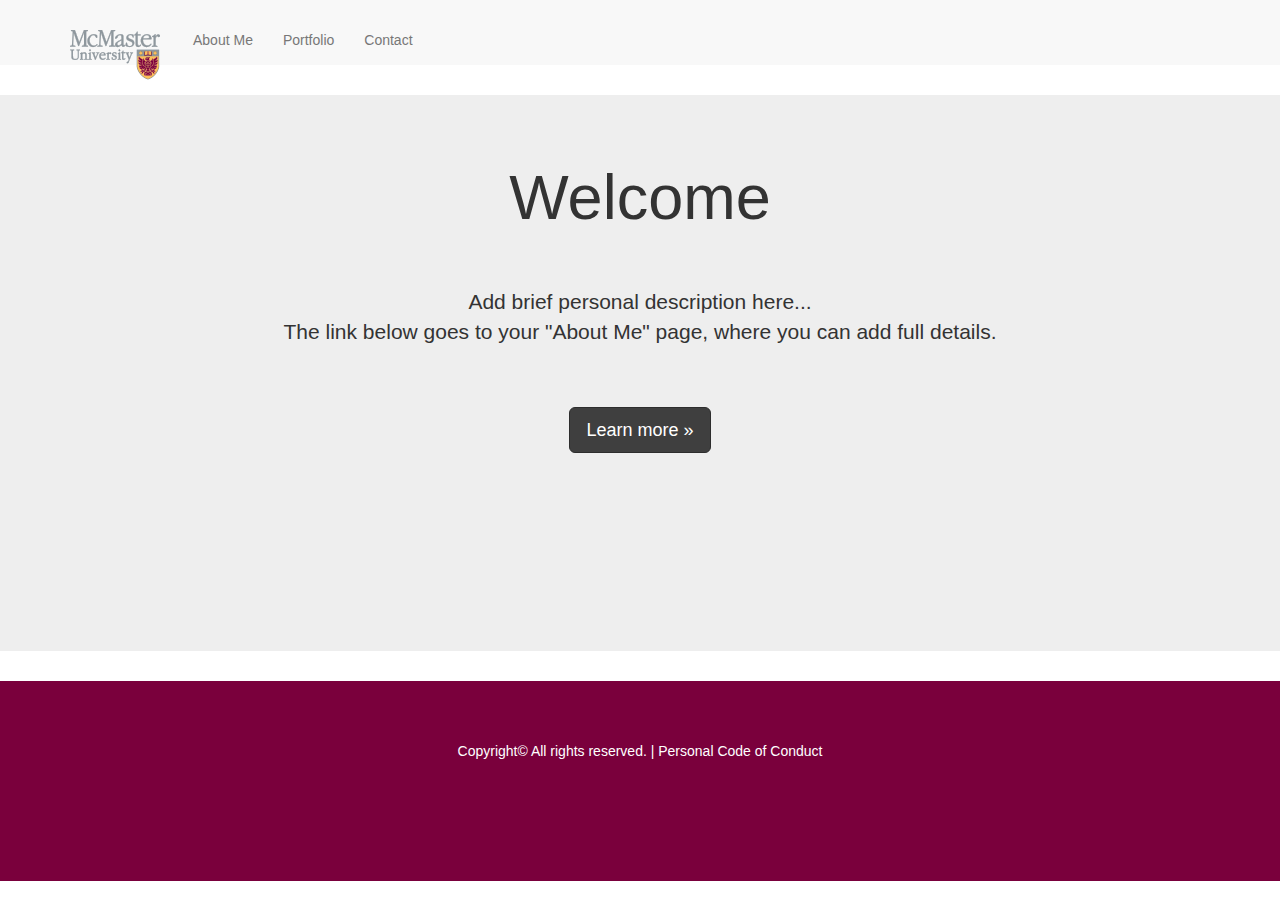
<file: index.html>
<!DOCTYPE html>
<html lang="en">
<head>
<meta charset="utf-8">
<meta http-equiv="X-UA-Compatible" content="IE=edge">
<meta name="viewport" content="width=device-width, initial-scale=1">
<title>McMaster Web Design Program Portfolio Site</title>

<!-- Bootstrap -->
<link rel="stylesheet" href="css/bootstrap.css">
<!-- Add all custom changes to the custom.css file only -->
<link rel="stylesheet" href="css/custom.css">

<!-- HTML5 shim and Respond.js for IE8 support of HTML5 elements and media queries -->
<!-- WARNING: Respond.js doesn't work if you view the page via file:// -->
<!--[if lt IE 9]>
      <script src="https://oss.maxcdn.com/html5shiv/3.7.2/html5shiv.min.js"></script>
      <script src="https://oss.maxcdn.com/respond/1.4.2/respond.min.js"></script>
    <![endif]-->
</head>

<body>
<nav class="navbar navbar-default navbar-fixed-top">
  <div class="container"> 
    <!-- Brand and toggle get grouped for better mobile display -->
    <div class="navbar-header">
      <button type="button" class="navbar-toggle collapsed" data-toggle="collapse" data-target="#myDefaultNavbar1" aria-expanded="false"> <span class="sr-only">Toggle navigation</span> <span class="icon-bar"></span> <span class="icon-bar"></span> <span class="icon-bar"></span> </button>
      <a class="navbar-brand" href="#"><img src="images/logo.png" alt="Logo" class="img-responsive"/></a> </div>
    <!-- Collect the nav links, forms, and other content for toggling -->
    <div class="collapse navbar-collapse" id="myDefaultNavbar1">
      <ul class="nav navbar-nav">
        <li><a href="about.html">About Me</a></li>
        <li><a href="portfolio.html">Portfolio</a></li>
		<li><a href="contact.html">Contact</a></li>
      </ul>
      </div>
    <!-- /.navbar-collapse --> 
  </div>
  <!-- /.container-fluid --> 
</nav>
<section>
  <div class="jumbotron text-center">
    <div class="container">
      <div class="row">
        <div class="col-xs12">
          <h1>Welcome</h1>
          <p>&nbsp;</p>
          
          <p>Add brief personal description here... <br>
            The link below goes to your &quot;About Me&quot; page, where you can add full details.</p>
          <p>&nbsp;</p>
          <p><a class="btn btn-primary btn-lg" href="about.html" role="button">Learn more »</a></p>
          <p>&nbsp;</p>
          <p>&nbsp;</p>
          <p>&nbsp;</p>
        </div>
      </div>
    </div>
  </div>
</section>

    <footer class="text-center">
  <div class="container-fluid mac-footer">
    <div class="row">
      <div class="col-xs-12">
        <p>&nbsp;</p>
        <p>&nbsp;</p>
        <p>Copyright© All rights reserved. |  
          <a href="code.html">Personal Code of Conduct</a> 
        </p>
      </div>
    </div>
  </div>
</footer>
<!-- jQuery (necessary for Bootstrap's JavaScript plugins) --> 
<script src="js/jquery-1.11.3.min.js"></script> 
<!-- Include all compiled plugins (below), or include individual files as needed --> 
<script src="js/bootstrap.js"></script>
</body>
</html>
</file>
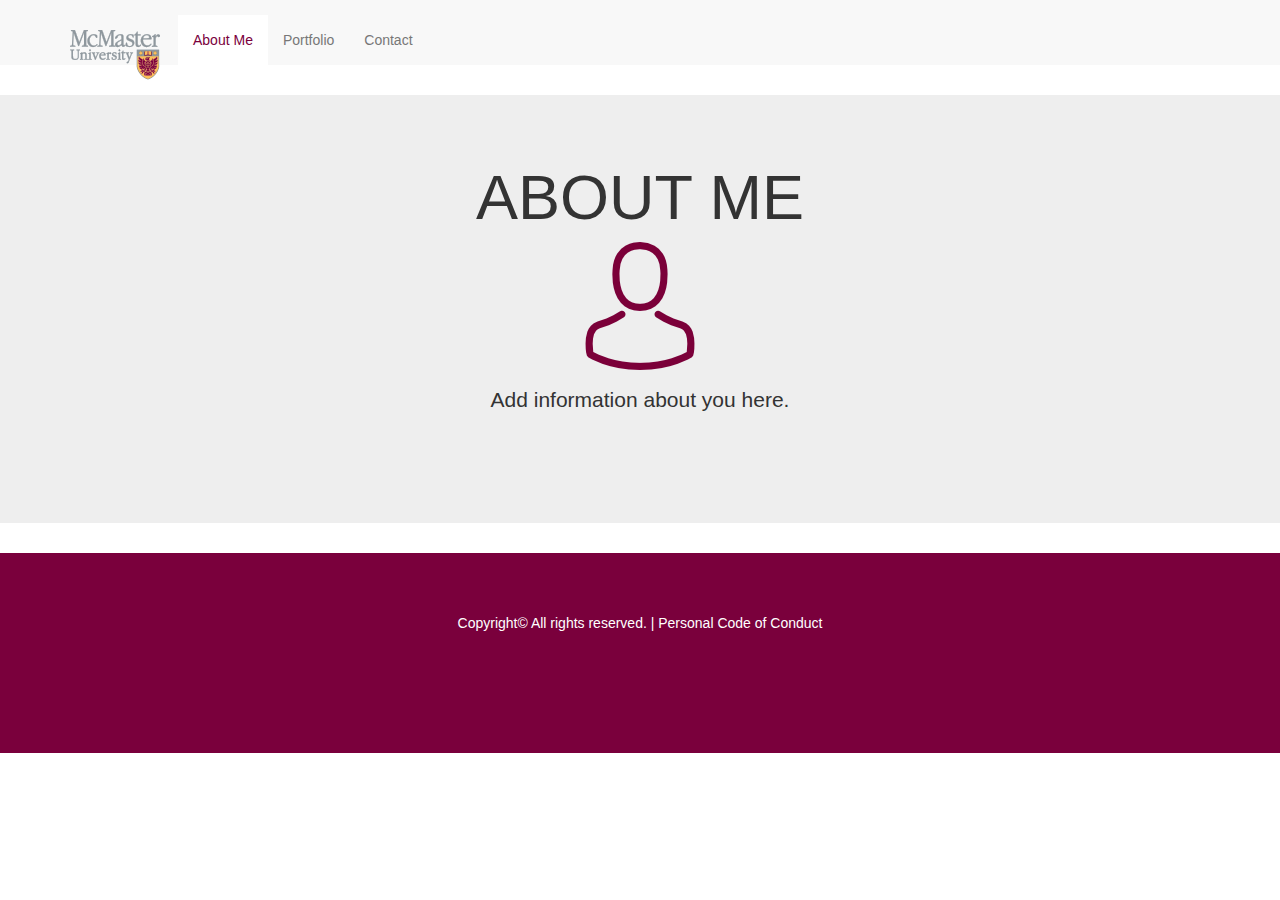
<file: about.html>
<!DOCTYPE html>
<html lang="en">
<head>
<meta charset="utf-8">
<meta http-equiv="X-UA-Compatible" content="IE=edge">
<meta name="viewport" content="width=device-width, initial-scale=1">
<title>ABOUT ME</title>

<!-- Bootstrap -->
<link rel="stylesheet" href="css/bootstrap.css">
<!-- Add all changes to the custom.css file only -->
<link rel="stylesheet" href="css/custom.css">

<!-- HTML5 shim and Respond.js for IE8 support of HTML5 elements and media queries -->
<!-- WARNING: Respond.js doesn't work if you view the page via file:// -->
<!--[if lt IE 9]>
      <script src="https://oss.maxcdn.com/html5shiv/3.7.2/html5shiv.min.js"></script>
      <script src="https://oss.maxcdn.com/respond/1.4.2/respond.min.js"></script>
    <![endif]-->
</head>

<body>
<nav class="navbar navbar-default navbar-fixed-top">
  <div class="container"> 
    <!-- Brand and toggle get grouped for better mobile display -->
    <div class="navbar-header">
      <button type="button" class="navbar-toggle collapsed" data-toggle="collapse" data-target="#myDefaultNavbar1" aria-expanded="false"> <span class="sr-only">Toggle navigation</span> <span class="icon-bar"></span> <span class="icon-bar"></span> <span class="icon-bar"></span> </button>
      <a class="navbar-brand" href="index.html"><img src="images/logo.png" alt="Logo" class="img-responsive"/></a> </div>
    <!-- Collect the nav links, forms, and other content for toggling -->
    <div class="collapse navbar-collapse" id="myDefaultNavbar1">
      <ul class="nav navbar-nav">
        <li class="active"><a href="about.html">About Me</a></li>
        <li><a href="portfolio.html">Portfolio</a></li>
		<li><a href="contact.html">Contact</a></li>
      </ul>
      </div>
    <!-- /.navbar-collapse --> 
  </div>
  <!-- /.container-fluid --> 
</nav>
<section>
  <div class="jumbotron text-center">
    <div class="container">
      <div class="row">
        <div class="col-xs12">
          <h1>ABOUT ME</h1>
          <p><img src="images/avatar.png" width="128" height="128" alt=""/></p>
          <p>Add information about you here.</p>
          <p>&nbsp;</p>
        </div>
      </div>
    </div>
  </div>
</section>

    <footer class="text-center">
  <div class="container-fluid mac-footer">
    <div class="row">
      <div class="col-xs-12">
        <p>&nbsp;</p>
        <p>&nbsp;</p>
        <p>Copyright© All rights reserved. |  
          <a href="code.html">Personal Code of Conduct</a>
        </p>
      </div>
    </div>
  </div>
</footer>
<!-- jQuery (necessary for Bootstrap's JavaScript plugins) --> 
<script src="js/jquery-1.11.3.min.js"></script> 
<!-- Include all compiled plugins (below), or include individual files as needed --> 
<script src="js/bootstrap.js"></script>
</body>
</html>
</file>
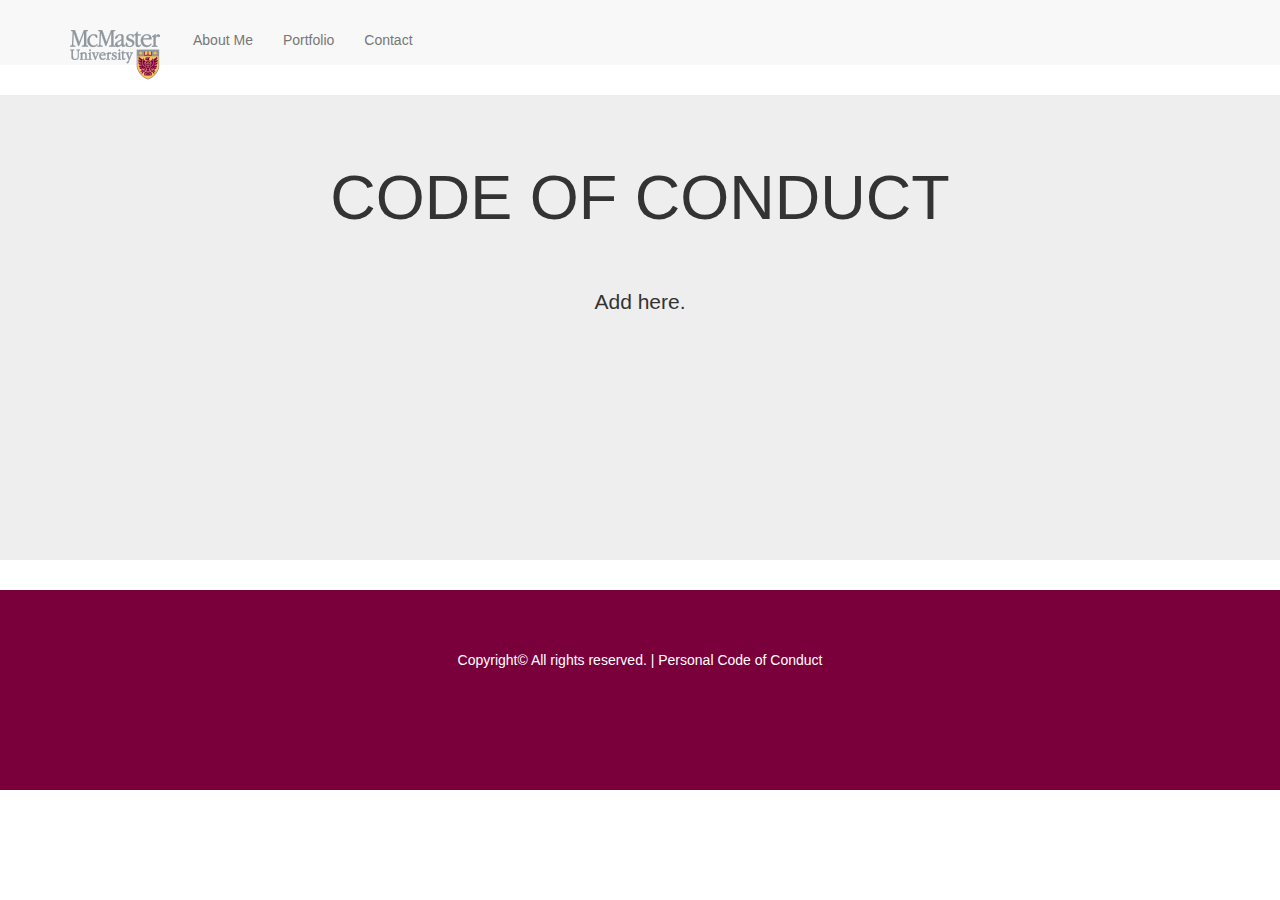
<file: code.html>
<!DOCTYPE html>
<html lang="en">
<head>
<meta charset="utf-8">
<meta http-equiv="X-UA-Compatible" content="IE=edge">
<meta name="viewport" content="width=device-width, initial-scale=1">
<title>PORTFOLIO</title>

<!-- Bootstrap -->
<link rel="stylesheet" href="css/bootstrap.css">
<!-- Add all changes to the custom.css file only -->
<link rel="stylesheet" href="css/custom.css">

<!-- HTML5 shim and Respond.js for IE8 support of HTML5 elements and media queries -->
<!-- WARNING: Respond.js doesn't work if you view the page via file:// -->
<!--[if lt IE 9]>
      <script src="https://oss.maxcdn.com/html5shiv/3.7.2/html5shiv.min.js"></script>
      <script src="https://oss.maxcdn.com/respond/1.4.2/respond.min.js"></script>
    <![endif]-->
</head>

<body>
<nav class="navbar navbar-default navbar-fixed-top">
  <div class="container"> 
    <!-- Brand and toggle get grouped for better mobile display -->
    <div class="navbar-header">
      <button type="button" class="navbar-toggle collapsed" data-toggle="collapse" data-target="#myDefaultNavbar1" aria-expanded="false"> <span class="sr-only">Toggle navigation</span> <span class="icon-bar"></span> <span class="icon-bar"></span> <span class="icon-bar"></span> </button>
      <a class="navbar-brand" href="index.html"><img src="images/logo.png" alt="Logo" class="img-responsive"/></a> </div>
    <!-- Collect the nav links, forms, and other content for toggling -->
    <div class="collapse navbar-collapse" id="myDefaultNavbar1">
      <ul class="nav navbar-nav">
        <li><a href="about.html">About Me</a></li>
        <li><a href="portfolio.html">Portfolio</a></li>
		<li><a href="contact.html">Contact</a></li>
      </ul>
      </div>
    <!-- /.navbar-collapse --> 
  </div>
  <!-- /.container-fluid --> 
</nav>
<section>
  <div class="jumbotron text-center">
    <div class="container">
      <div class="row">
        <div class="col-xs12">
          <h1>CODE OF CONDUCT</h1>
          <p>&nbsp;</p>
          <p>Add here.</p>
          <p>&nbsp;</p>
          <p>&nbsp;</p>
          <p>&nbsp;</p>
          <p>&nbsp;</p>
        </div>
      </div>
    </div>
  </div>
</section>

    <footer class="text-center">
  <div class="container-fluid mac-footer">
    <div class="row">
      <div class="col-xs-12">
        <p>&nbsp;</p>
        <p>&nbsp;</p>
        <p>Copyright© All rights reserved. |  
          <a href="code.html">Personal Code of Conduct</a> 
        </p>
      </div>
    </div>
  </div>
</footer>
<!-- jQuery (necessary for Bootstrap's JavaScript plugins) --> 
<script src="js/jquery-1.11.3.min.js"></script> 
<!-- Include all compiled plugins (below), or include individual files as needed --> 
<script src="js/bootstrap.js"></script>
</body>
</html>
</file>
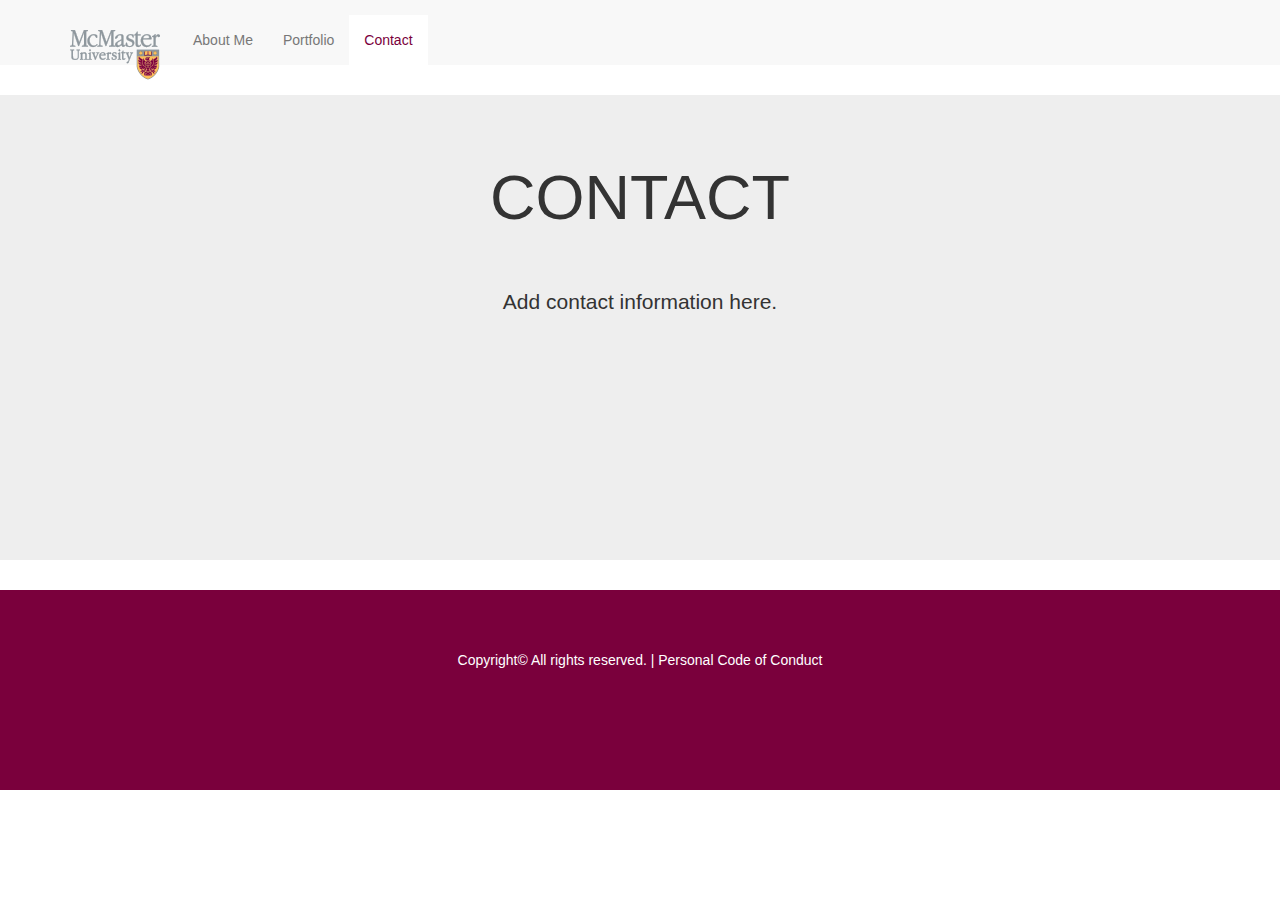
<file: contact.html>
<!DOCTYPE html>
<html lang="en">
<head>
<meta charset="utf-8">
<meta http-equiv="X-UA-Compatible" content="IE=edge">
<meta name="viewport" content="width=device-width, initial-scale=1">
<title>CONTACT</title>

<!-- Bootstrap -->
<link rel="stylesheet" href="css/bootstrap.css">
<!-- Add all changes to the custom.css file only -->
<link rel="stylesheet" href="css/custom.css">

<!-- HTML5 shim and Respond.js for IE8 support of HTML5 elements and media queries -->
<!-- WARNING: Respond.js doesn't work if you view the page via file:// -->
<!--[if lt IE 9]>
      <script src="https://oss.maxcdn.com/html5shiv/3.7.2/html5shiv.min.js"></script>
      <script src="https://oss.maxcdn.com/respond/1.4.2/respond.min.js"></script>
    <![endif]-->
</head>

<body>
<nav class="navbar navbar-default navbar-fixed-top">
  <div class="container"> 
    <!-- Brand and toggle get grouped for better mobile display -->
    <div class="navbar-header">
      <button type="button" class="navbar-toggle collapsed" data-toggle="collapse" data-target="#myDefaultNavbar1" aria-expanded="false"> <span class="sr-only">Toggle navigation</span> <span class="icon-bar"></span> <span class="icon-bar"></span> <span class="icon-bar"></span> </button>
      <a class="navbar-brand" href="index.html"><img src="images/logo.png" alt="Logo" class="img-responsive"/></a> </div>
    <!-- Collect the nav links, forms, and other content for toggling -->
    <div class="collapse navbar-collapse" id="myDefaultNavbar1">
      <ul class="nav navbar-nav">
        <li><a href="about.html">About Me</a></li>
        <li><a href="portfolio.html">Portfolio</a></li>
		<li class="active"><a href="contact.html">Contact</a></li>
      </ul>
      </div>
    <!-- /.navbar-collapse --> 
  </div>
  <!-- /.container-fluid --> 
</nav>
<section>
  <div class="jumbotron text-center">
    <div class="container">
      <div class="row">
        <div class="col-xs12">
          <h1>CONTACT</h1>
          <p>&nbsp;</p>
          <p>Add contact information here.</p>
          <p>&nbsp;</p>
          <p>&nbsp;</p>
          <p>&nbsp;</p>
          <p>&nbsp;</p>
        </div>
      </div>
    </div>
  </div>
</section>

    <footer class="text-center">
  <div class="container-fluid mac-footer">
    <div class="row">
      <div class="col-xs-12">
        <p>&nbsp;</p>
        <p>&nbsp;</p>
        <p>Copyright© All rights reserved. |  
          <a href="code.html">Personal Code of Conduct</a> 
        </p>
      </div>
    </div>
  </div>
</footer>
<!-- jQuery (necessary for Bootstrap's JavaScript plugins) --> 
<script src="js/jquery-1.11.3.min.js"></script> 
<!-- Include all compiled plugins (below), or include individual files as needed --> 
<script src="js/bootstrap.js"></script>
</body>
</html>
</file>
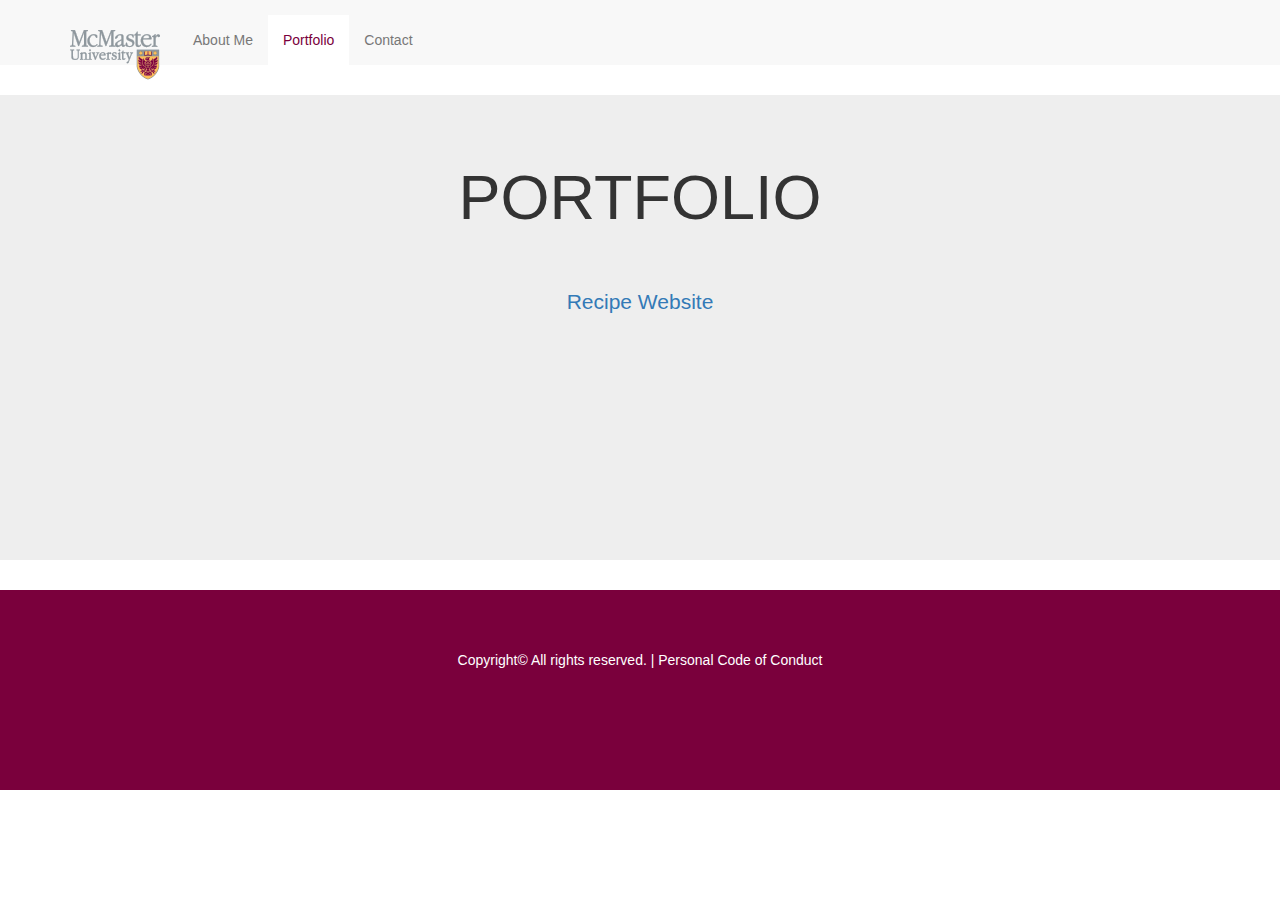
<file: portfolio.html>
<!DOCTYPE html>
<html lang="en">
<head>
<meta charset="utf-8">
<meta http-equiv="X-UA-Compatible" content="IE=edge">
<meta name="viewport" content="width=device-width, initial-scale=1">
<title>PORTFOLIO</title>

<!-- Bootstrap -->
<link rel="stylesheet" href="css/bootstrap.css">
<!-- Add all changes to the custom.css file only -->
<link rel="stylesheet" href="css/custom.css">

<!-- HTML5 shim and Respond.js for IE8 support of HTML5 elements and media queries -->
<!-- WARNING: Respond.js doesn't work if you view the page via file:// -->
<!--[if lt IE 9]>
      <script src="https://oss.maxcdn.com/html5shiv/3.7.2/html5shiv.min.js"></script>
      <script src="https://oss.maxcdn.com/respond/1.4.2/respond.min.js"></script>
    <![endif]-->
</head>

<body>
<nav class="navbar navbar-default navbar-fixed-top">
  <div class="container"> 
    <!-- Brand and toggle get grouped for better mobile display -->
    <div class="navbar-header">
      <button type="button" class="navbar-toggle collapsed" data-toggle="collapse" data-target="#myDefaultNavbar1" aria-expanded="false"> <span class="sr-only">Toggle navigation</span> <span class="icon-bar"></span> <span class="icon-bar"></span> <span class="icon-bar"></span> </button>
      <a class="navbar-brand" href="index.html"><img src="images/logo.png" alt="Logo" class="img-responsive"/></a> </div>
    <!-- Collect the nav links, forms, and other content for toggling -->
    <div class="collapse navbar-collapse" id="myDefaultNavbar1">
      <ul class="nav navbar-nav">
        <li><a href="about.html">About Me</a></li>
        <li class="active"><a href="portfolio.html">Portfolio</a></li>
		<li><a href="contact.html">Contact</a></li>
      </ul>
      </div>
    <!-- /.navbar-collapse --> 
  </div>
  <!-- /.container-fluid --> 
</nav>
<section>
  <div class="jumbotron text-center">
    <div class="container">
      <div class="row">
        <div class="col-xs12">
          <h1>PORTFOLIO</h1>
          <p>&nbsp;</p>
          <p><a href="Recipe\index.html">Recipe Website</a></p>
          <p>&nbsp;</p>
          <p>&nbsp;</p>
          <p>&nbsp;</p>
          <p>&nbsp;</p>
        </div>
      </div>
    </div>
  </div>
</section>

    <footer class="text-center">
  <div class="container-fluid mac-footer">
    <div class="row">
      <div class="col-xs-12">
        <p>&nbsp;</p>
        <p>&nbsp;</p>
        <p>Copyright© All rights reserved. |  
		<a href="code.html">Personal Code of Conduct</a>
        </p>
      </div>
    </div>
  </div>
</footer>
<!-- jQuery (necessary for Bootstrap's JavaScript plugins) --> 
<script src="js/jquery-1.11.3.min.js"></script> 
<!-- Include all compiled plugins (below), or include individual files as needed --> 
<script src="js/bootstrap.js"></script>
</body>
</html>
</file>
<file: css/custom.css>
.navbar {
    position: relative;
    min-height: 50px;
    margin-bottom: 30px;
    border: transparent;
}

/*media all*/
.mac-footer {
    background: #7a003c;
    color: #fff;
	height: 200px;
}
.mac-footer a{
    color: #fff;
}

.navbar-default .navbar-collapse, .navbar-default .navbar-form {
    border-color: transparent;
}
.container > .navbar-header, .container-fluid > .navbar-header, .container > .navbar-collapse, .container-fluid > .navbar-collapse {
    margin-top: 15px;
}
.navbar-default .navbar-nav > .active > a, .navbar-default .navbar-nav > .active > a:hover, .navbar-default .navbar-nav > .active > a:focus {
    color: #7a003c;
    background-color: #fff;

}
.btn-primary {
    color: #fff;
    background-color: #3F3F3F;
    border-color: #2D2D2D;
}
.btn-primary:hover {
    color: #fff;
    background-color: #606060;
    border-color: #3F3F3F;
}
</file>
